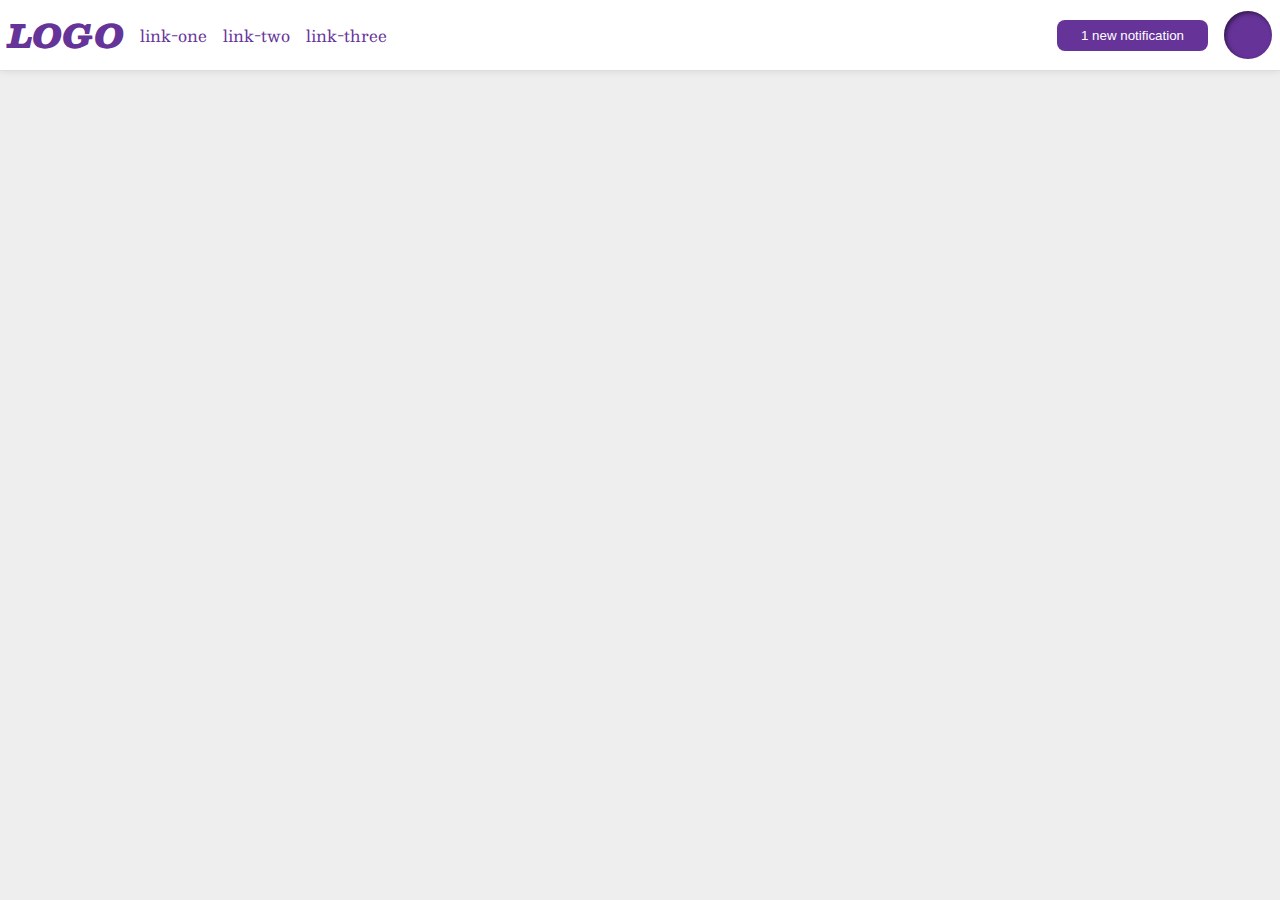
<file: flex/03-flex-header-2/index.html>
<!DOCTYPE html>
<html lang="en">
  <head>
    <meta charset="UTF-8">
    <meta http-equiv="X-UA-Compatible" content="IE=edge">
    <meta name="viewport" content="width=device-width, initial-scale=1.0">
    <title>Flex Header 2</title>
    <link rel="stylesheet" href="style.css">
  </head>
  <body>
    <div class="header">
      <div class="left">
      <div class="logo">
        LOGO
      </div>
      <ul class="links">
        <li><a href="https://google.com">link-one</a></li>
        <li><a href="https://google.com">link-two</a></li>
        <li><a href="https://google.com">link-three</a></li>
      </ul>
    </div>
    <div class="right">
      <button class="notifications">
        1 new notification
      </button>
      <div class="profile-image"></div>
    </div>
  </div>
  </body>
</html>
</file>
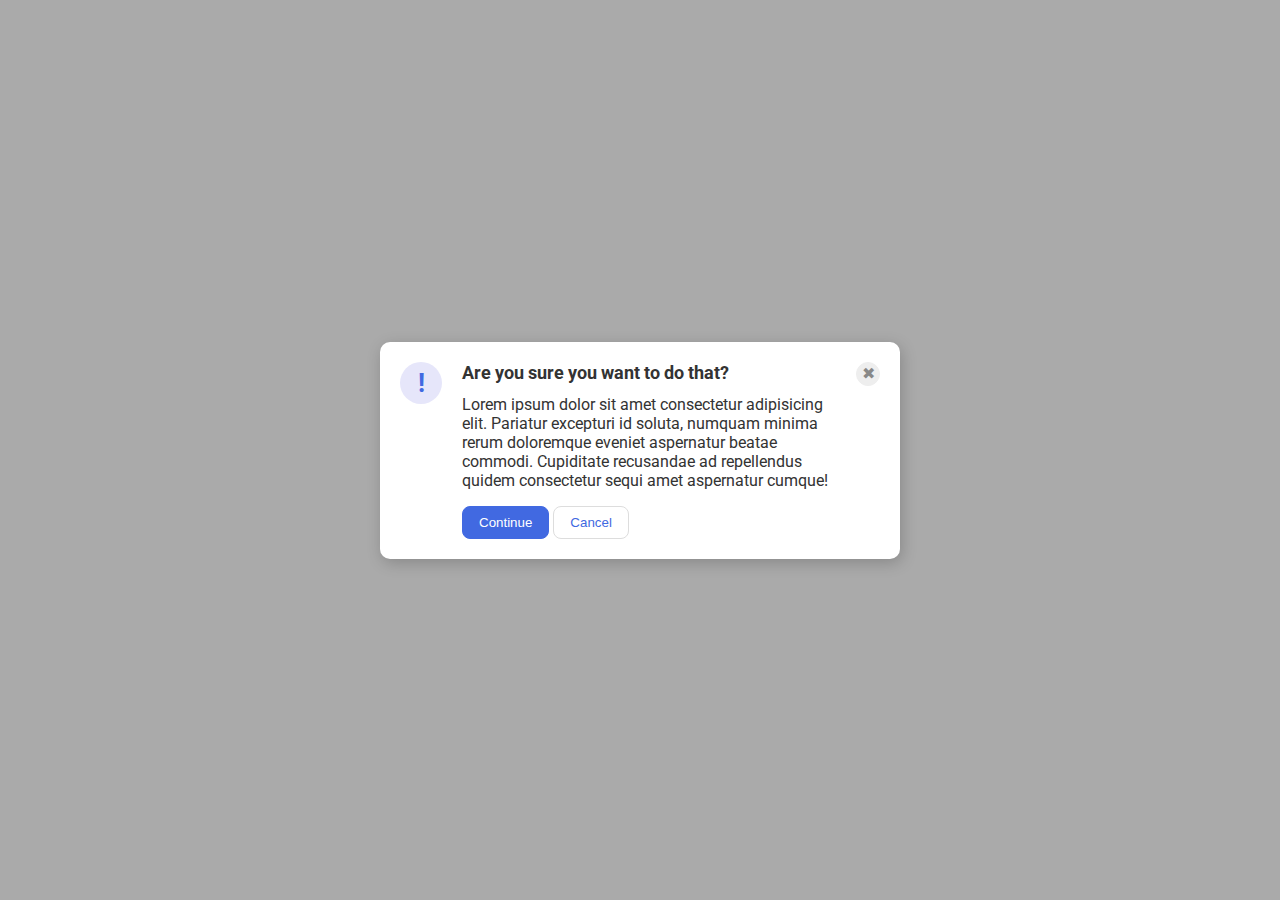
<file: flex/05-flex-modal/index.html>
<!DOCTYPE html>
<html lang="en">
  <head>
    <meta charset="UTF-8">
    <meta http-equiv="X-UA-Compatible" content="IE=edge">
    <meta name="viewport" content="width=device-width, initial-scale=1.0">
    <link rel="stylesheet" href="style.css">
    <title>Modal</title>
  </head>
  <body>
    <div class="modal">
      <div class="icon">!</div>
     <div class="content">
      <div class="header">Are you sure you want to do that?</div>
      
      <div class="text">Lorem ipsum dolor sit amet consectetur adipisicing elit. Pariatur excepturi id soluta, numquam minima rerum doloremque eveniet aspernatur beatae commodi. Cupiditate recusandae ad repellendus quidem consectetur sequi amet aspernatur cumque!</div>
      <button class="continue">Continue</button>
      <button class="cancel">Cancel</button>
    </div> 
    <button class="close-button">✖</button> 
    </div>
  </body>
</html>
</file>
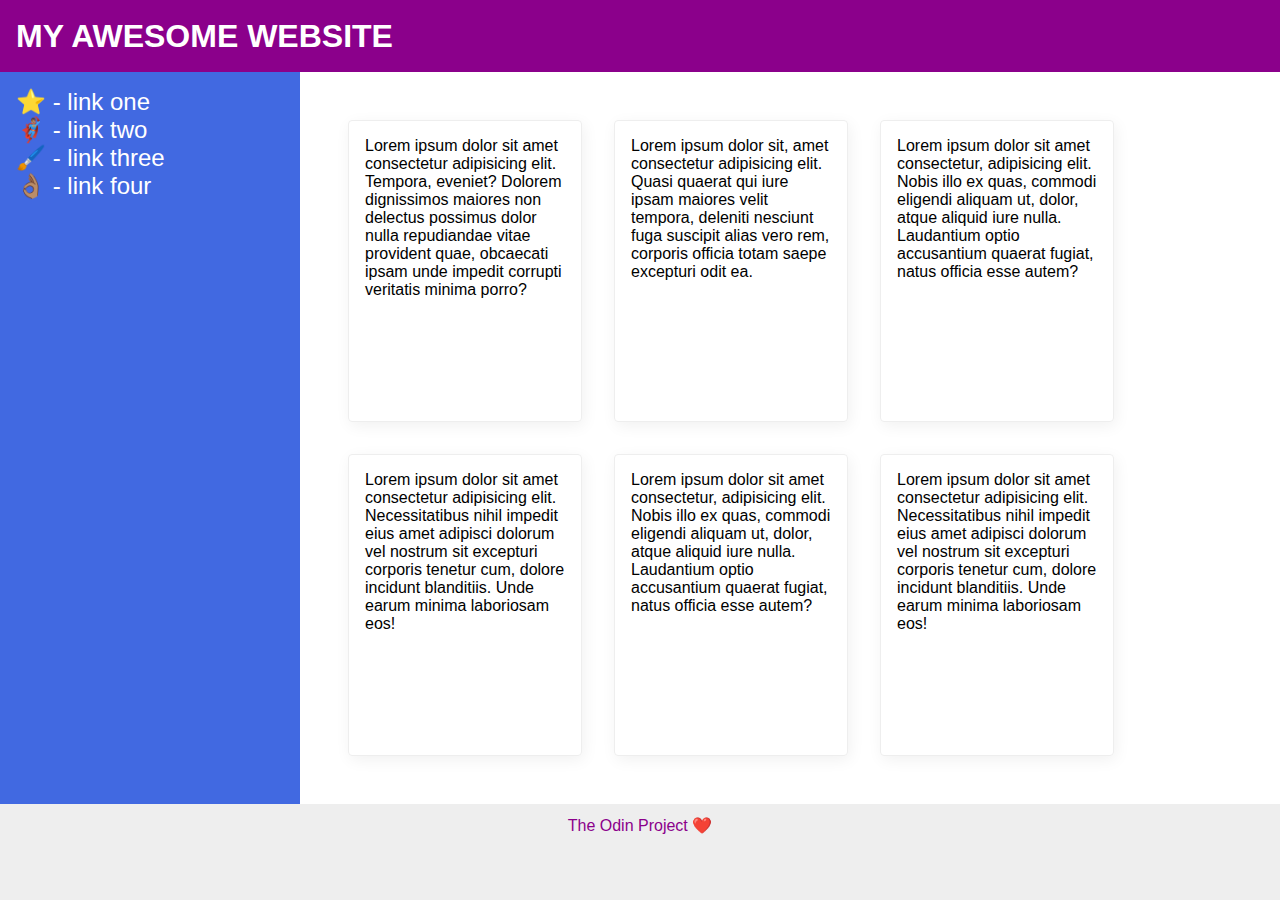
<file: flex/07-flex-layout-2/index.html>
<!DOCTYPE html>
<html lang="en">
  <head>
    <meta charset="UTF-8">
    <meta http-equiv="X-UA-Compatible" content="IE=edge">
    <meta name="viewport" content="width=device-width, initial-scale=1.0">
    <title>The Holy Grail</title>
    <link rel="stylesheet" href="style.css">
  </head>
  <body>
    <div class="header">
      MY AWESOME WEBSITE
    </div>

<div class="content"> 
    <div class="sidebar">
      <ul>
        <li><a href="#">⭐ - link one</a></li>
        <li><a href="#">🦸🏽‍♂️ - link two</a></li>
        <li><a href="#">🖌️ - link three</a></li>
        <li><a href="#">👌🏽 - link four</a></li>
      </ul>
    </div>

   <div class="cards">
    <div class="card">Lorem ipsum dolor sit amet consectetur adipisicing elit. Tempora, eveniet? Dolorem dignissimos maiores non delectus possimus dolor nulla repudiandae vitae provident quae, obcaecati ipsam unde impedit corrupti veritatis minima porro?</div>
    <div class="card">Lorem ipsum dolor sit, amet consectetur adipisicing elit. Quasi quaerat qui iure ipsam maiores velit tempora, deleniti nesciunt fuga suscipit alias vero rem, corporis officia totam saepe excepturi odit ea.</div>
    <div class="card">Lorem ipsum dolor sit amet consectetur, adipisicing elit. Nobis illo ex quas, commodi eligendi aliquam ut, dolor, atque aliquid iure nulla. Laudantium optio accusantium quaerat fugiat, natus officia esse autem?</div>
    <div class="card">Lorem ipsum dolor sit amet consectetur adipisicing elit. Necessitatibus nihil impedit eius amet adipisci dolorum vel nostrum sit excepturi corporis tenetur cum, dolore incidunt blanditiis. Unde earum minima laboriosam eos!</div>
    <div class="card">Lorem ipsum dolor sit amet consectetur, adipisicing elit. Nobis illo ex quas, commodi eligendi aliquam ut, dolor, atque aliquid iure nulla. Laudantium optio accusantium quaerat fugiat, natus officia esse autem?</div>
    <div class="card">Lorem ipsum dolor sit amet consectetur adipisicing elit. Necessitatibus nihil impedit eius amet adipisci dolorum vel nostrum sit excepturi corporis tenetur cum, dolore incidunt blanditiis. Unde earum minima laboriosam eos!</div>
  </div>  

</div>   
    <div class="footer">
      The Odin Project ❤️
    </div>
  </body>
</html>
</file>
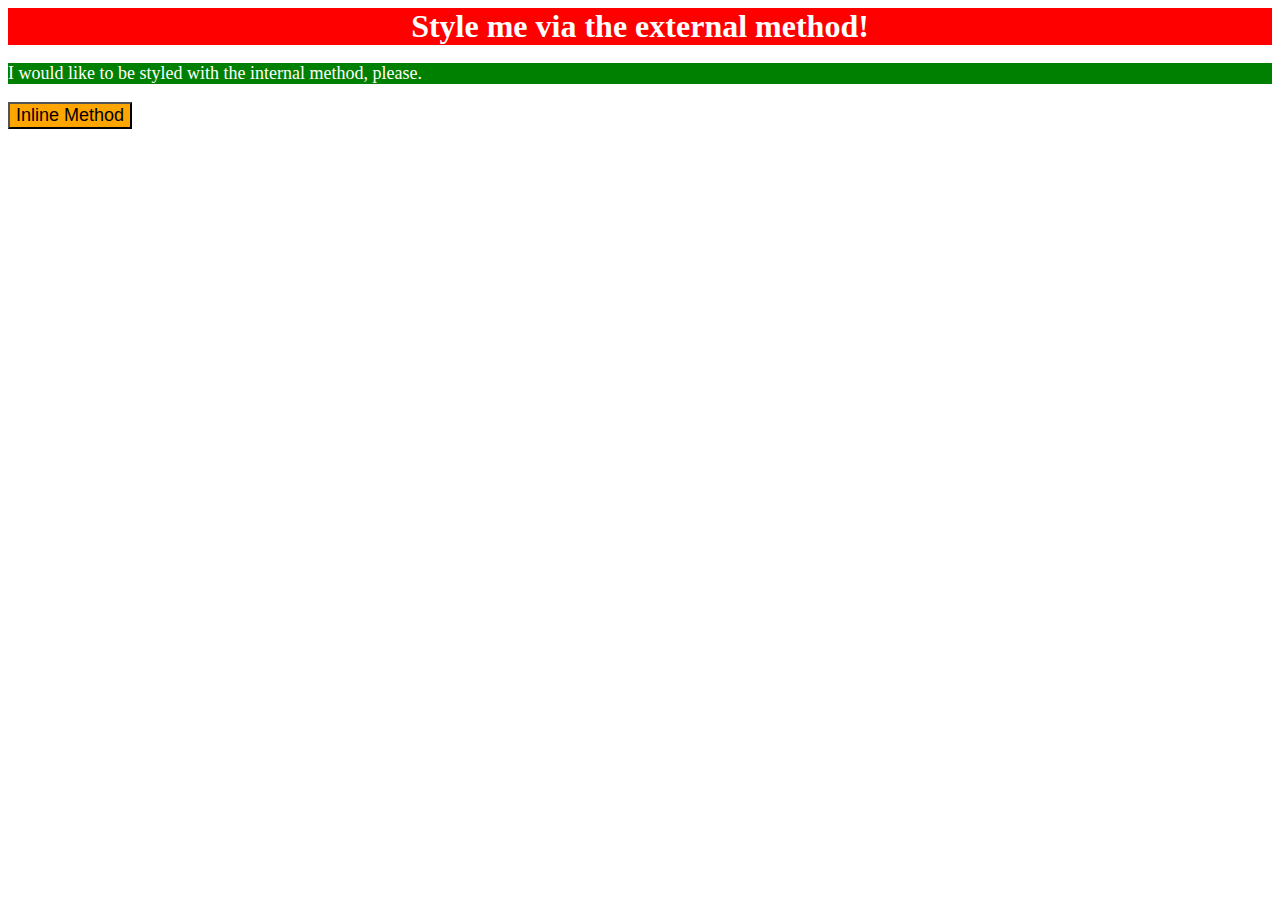
<file: foundations/01-css-methods/index.html>
<!DOCTYPE html>
<html lang="en">
  <head>
    <meta charset="UTF-8">
    <meta http-equiv="X-UA-Compatible" content="IE=edge">
    <meta name="viewport" content="width=device-width, initial-scale=1.0">
    <title>Methods for Adding CSS</title>
    <link rel="stylesheet" href="styles.css">
    <style>
      p {
        background-color: green;
        color: white;
        font-size: 18px;
      }
    </style>
  </head>
  <body>
    <div>Style me via the external method!</div>
    <p>I would like to be styled with the internal method, please.</p>
    <button style="background-color: orange; font-size: 18px;">Inline Method</button>
  </body>
</html>
</file>
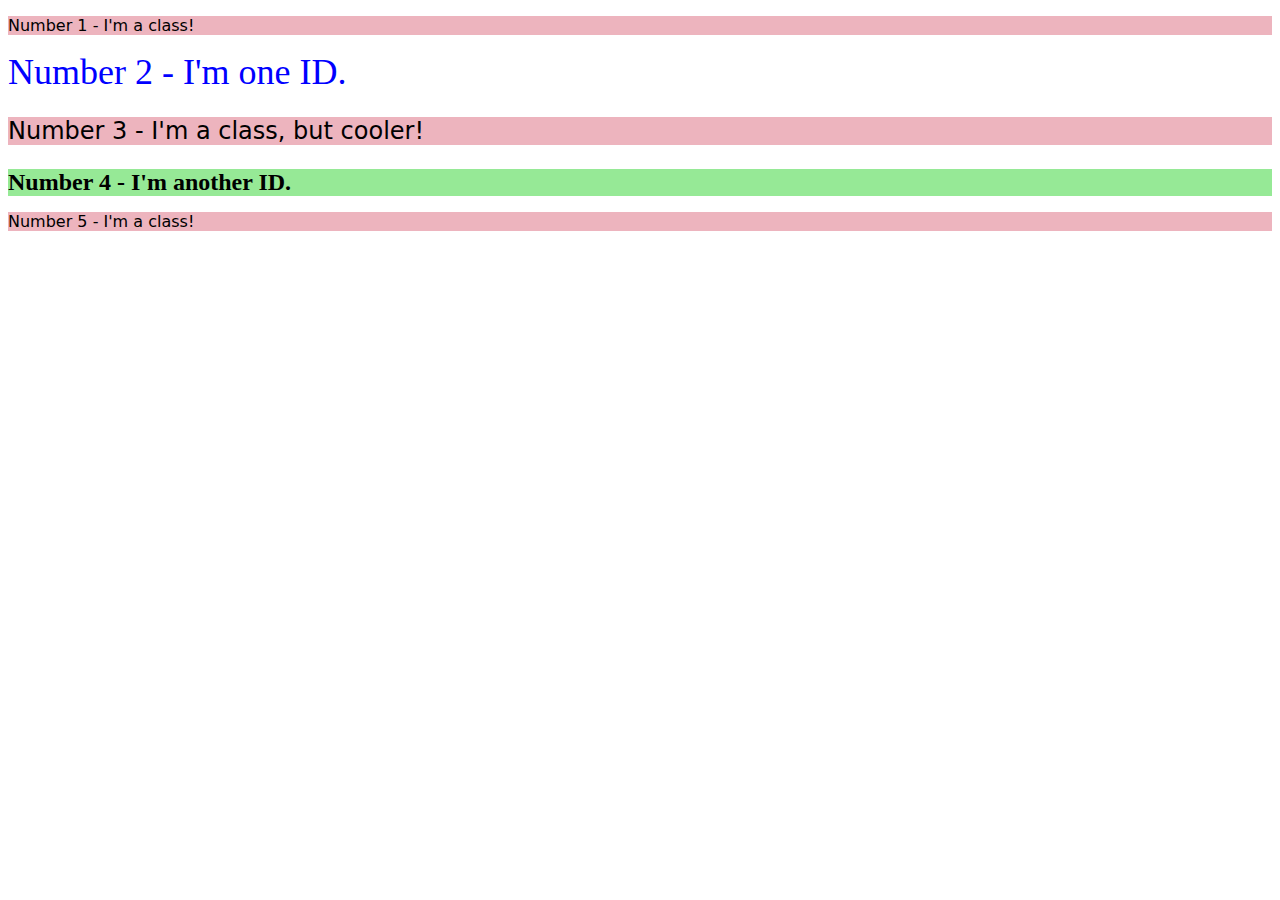
<file: foundations/02-class-id-selectors/index.html>
<!DOCTYPE html>
<html lang="en">
  <head>
    <meta charset="UTF-8">
    <meta http-equiv="X-UA-Compatible" content="IE=edge">
    <meta name="viewport" content="width=device-width, initial-scale=1.0">
    <title>Class and ID Selectors</title>
    <link rel="stylesheet" href="style.css">
  </head>
  <body>
    <p class="odd">Number 1 - I'm a class!</p>
    <div id="number2">Number 2 - I'm one ID.</div>
    <p class="odd cooler">Number 3 - I'm a class, but cooler!</p>
    <div id="number4">Number 4 - I'm another ID.</div>
    <p class="odd">Number 5 - I'm a class!</p>
  </body>
</html>
</file>
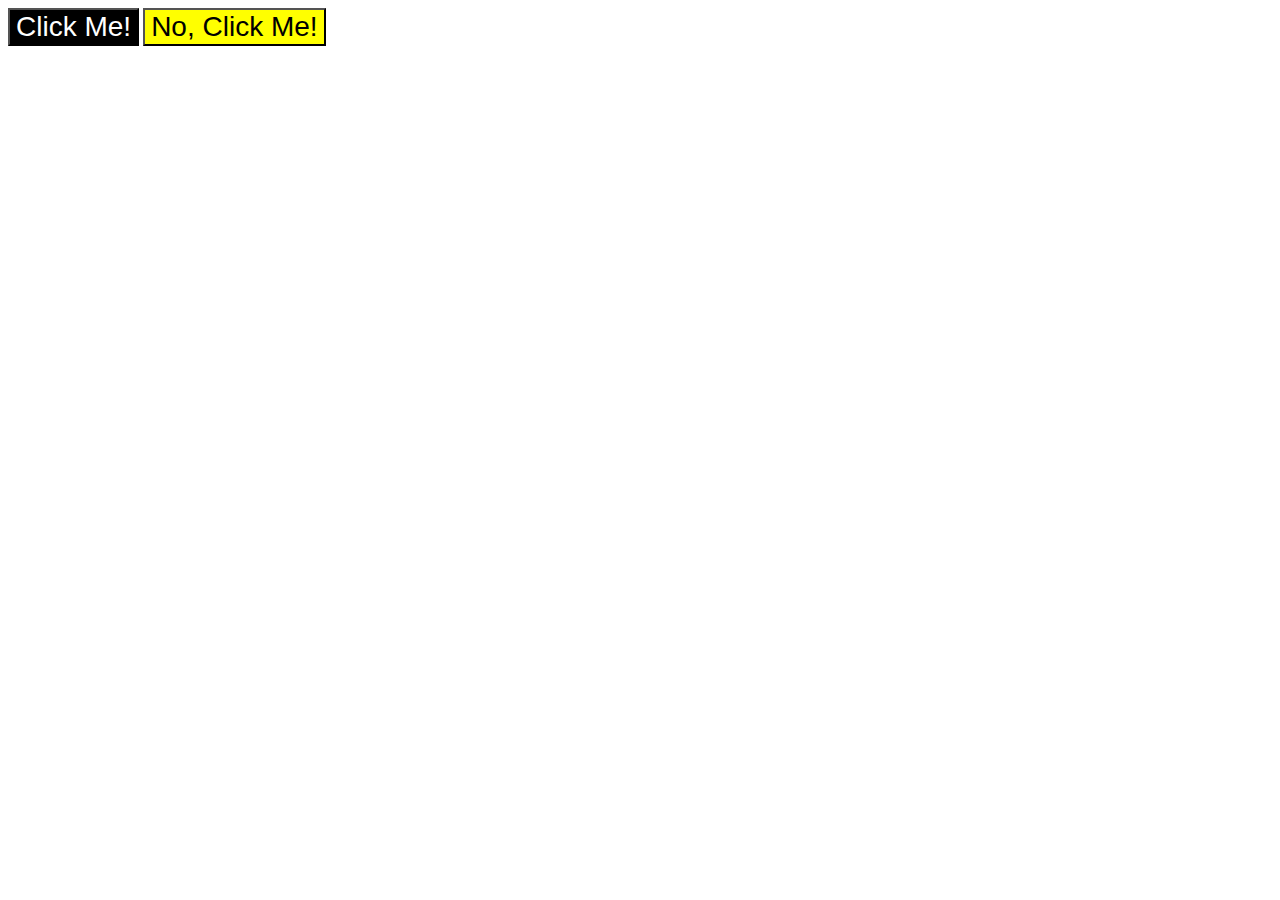
<file: foundations/03-grouping-selectors/index.html>
<!DOCTYPE html>
<html lang="en">
  <head>
    <meta charset="UTF-8">
    <meta http-equiv="X-UA-Compatible" content="IE=edge">
    <meta name="viewport" content="width=device-width, initial-scale=1.0">
    <title>Grouping Selectors</title>
    <link rel="stylesheet" href="style.css">
  </head>
  <body>
    <button class="inverted">Click Me!</button>
    <button class="fancy">No, Click Me!</button>
  </body>
</html>
</file>
<file: flex/03-flex-header-2/style.css>
/* this is some magical font-importing.  
you'll learn about it later. */
@import url('https://fonts.googleapis.com/css2?family=Besley:ital,wght@0,400;1,900&display=swap');

body {
  margin: 0;
  background: #eee;
  font-family: Besley, serif;
}

.header {
  background: white;
  border-bottom: 1px solid #ddd;
  box-shadow: 0 0 8px rgba(0,0,0,.1);
  display: flex;
  justify-content: space-between;
  align-items: center;
  padding: 8px;
}

.left, .right {
  display: flex;
  align-items: center;
  gap: 16px;
}

.profile-image {
  background: rebeccapurple;
  box-shadow: inset 2px 2px 4px rgba(0,0,0,.5);
  border-radius: 50%;
  width: 48px;
  height: 48px;
}

.logo {
  color: rebeccapurple;
  font-size: 32px;
  font-weight: 900;
  font-style: italic;
}

button {
  border: none;
  border-radius: 8px;
  background: rebeccapurple;
  color: white;
  padding: 8px 24px;
}

a {
  /* this removes the line under our links */
  text-decoration: none;
  color: rebeccapurple;
}

ul {
  list-style-type: none;
  display: flex;
  margin: 0;
  padding: 0;
  gap: 16px;
}
</file>
<file: flex/05-flex-modal/style.css>
@import url('https://fonts.googleapis.com/css2?family=Roboto:wght@400;700&display=swap');

html, body {
  height: 100%;
}

body {
  font-family: Roboto, sans-serif;
  margin: 0;
  background: #aaa;
  color: #333;
  /* I'll give you this one for free lol */
  display: flex;
  align-items: center;
  justify-content: center;
}

.modal {
  background: white;
  width: 480px;
  border-radius: 10px;
  box-shadow: 2px 4px 16px rgba(0,0,0,.2);
  display: flex;
  padding: 20px;
  gap: 20px;
}

.icon {
  color: royalblue;
  font-size: 26px;
  font-weight: 700;
  background: lavender;
  width: 42px;
  height: 42px;
  border-radius: 50%;
  display: flex;
  align-items: center;
  justify-content: center;
  flex-shrink: 0;
}

.close-button {
  background: #eee;
  border-radius: 50%;
  color: #888;
  font-weight: 400;
  font-size: 16px;
  height: 24px;
  width: 24px;
  display: flex;
  align-items: center;
  justify-content: center;
  border: 1px solid #eee;
  padding: 0;
  flex-shrink: 0;
}

.header {
  font-size: 18px;
  font-weight: bold;
  margin-bottom: 12px;
}

.text {
  margin-bottom: 16px;
}

button {
  cursor: pointer;
  padding: 8px 16px;
  border-radius: 8px;
}

button.continue {
  background: royalblue;
  border: 1px solid royalblue;
  color: white;
}

button.cancel {
  background: white;
  border: 1px solid #ddd;
  color: royalblue;
}
</file>
<file: flex/07-flex-layout-2/style.css>
body {
  font-family: -apple-system, BlinkMacSystemFont, 'Segoe UI', Roboto, Oxygen, Ubuntu, Cantarell, 'Open Sans', 'Helvetica Neue', sans-serif;
  margin: 0;
  min-height: 100vh;
  display: flex;
  flex-direction: column;
}

ul {
  list-style-type: none;
  margin: 0;
  padding: 0;
}

a {
  color: white;
  text-decoration: none;
}

.header {
  height: 72px;
  display: flex;
  align-items: center;
  padding-left: 16px;
  background: darkmagenta;
  color: white;
  font-size: 32px;
  font-weight: 900;
}

.content {
  display: flex;
  flex: 1;
}

.cards {
  display: flex;
  padding: 48px;
  gap: 32px;
  flex-wrap: wrap;
}

.footer {
  height: 72px;
  background: #eee;
  color: darkmagenta;
  text-align: center;
  padding: 12px;
}

.sidebar {
  font-size: 24px;
  width: 300px;
  background: royalblue;
  box-sizing: border-box;
  flex-shrink: 0;
  padding: 16px;
}

.card {
  border: 1px solid #eee;
  box-shadow: 2px 4px 16px rgba(0,0,0,.06);
  border-radius: 4px;
  width: 200px;
  padding: 16px;
}
</file>
<file: foundations/01-css-methods/styles.css>
div {
    background-color: red;
    color: white;
    font-size: 32px;
    text-align: center;
    font-weight: bold;
}
</file>
<file: foundations/02-class-id-selectors/style.css>
.odd {
    background-color: rgb(237, 180, 190);
    font-family: Verdana, "DejaVu Sans", sans-serif;
}

#number2 {
    color: blue;
    font-size: 36px;
}

.odd.cooler {
    font-size: 24px;
}

#number4 {
    background-color: rgb(150, 233, 150);
    font-size: 24px;
    font-weight: bold;
}
</file>
<file: foundations/03-grouping-selectors/style.css>
.inverted,
.fancy {
    font-family: 'Helvetica', 'Times New Roman', sans-serif;
    font-size: 28px;
}

.inverted {
    background-color: black;
    color: white;
}

.fancy {
    background-color: yellow;
}
</file>
